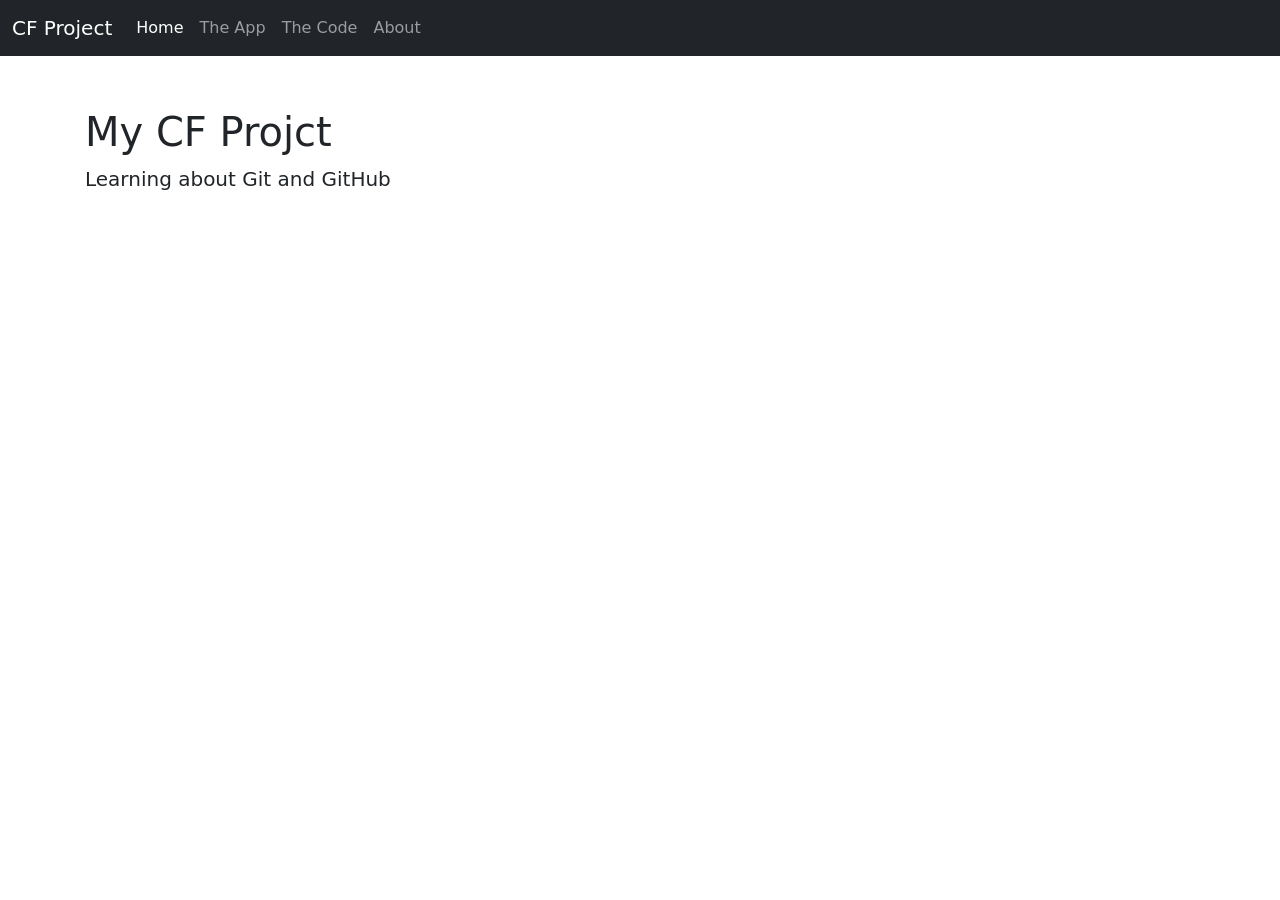
<file: index.html>
<!doctype html>
<html lang="en">

<head>
    <title>CF Project</title>
    <!-- Required meta tags -->
    <meta charset="utf-8">
    <meta name="viewport" content="width=device-width, initial-scale=1, shrink-to-fit=no">

    <!-- Bootstrap CSS -->
    <link href="https://cdn.jsdelivr.net/npm/bootstrap@5.1.1/dist/css/bootstrap.min.css" rel="stylesheet"
        integrity="sha384-F3w7mX95PdgyTmZZMECAngseQB83DfGTowi0iMjiWaeVhAn4FJkqJByhZMI3AhiU" crossorigin="anonymous">

    <link href="css/site.css" rel="stylesheet">
    
</head>

<body>

<nav class="navbar navbar-expand-md navbar-dark fixed-top bg-dark">
    <div class="container-fluid">
        <a class="navbar-brand" href="#">CF Project</a>
        <button class="navbar-toggler" type="button" data-bs-toggle="collapse" data-bs-target="#navbarCollapse"
            aria-controls="navbarCollapse" aria-expanded="false" aria-label="Toggle navigation">
            <span class="navbar-toggler-icon"></span>
        </button>
        <div class="collapse navbar-collapse" id="navbarCollapse">
            <ul class="navbar-nav me-auto mb-2 mb-md-0">
                <li class="nav-item">
                    <a class="nav-link active" aria-current="page" href="#">Home</a>
                </li>
                <li class="nav-item">
                    <a class="nav-link" href="#">The App</a>
                </li>
                <li class="nav-item">
                    <a class="nav-link" href="#">The Code</a>
                </li>
                <li class="nav-item">
                    <a class="nav-link" href="#">About</a>
                </li>
            </ul>
        </div>
    </div>
</nav>

<main class="flex-shrink-0">
   <div class="container">
       <h1 class="mt-5">My CF Projct</h1>
       <p class="lead">Learning about Git and GitHub</p>
   </div>
 </main>
    <!-- Bootstrap JS -->
    <script src="https://cdn.jsdelivr.net/npm/bootstrap@5.1.1/dist/js/bootstrap.bundle.min.js"
        integrity="sha384-/bQdsTh/da6pkI1MST/rWKFNjaCP5gBSY4sEBT38Q/9RBh9AH40zEOg7Hlq2THRZ" crossorigin="anonymous">
    </script>
</body>

</html>
</file>
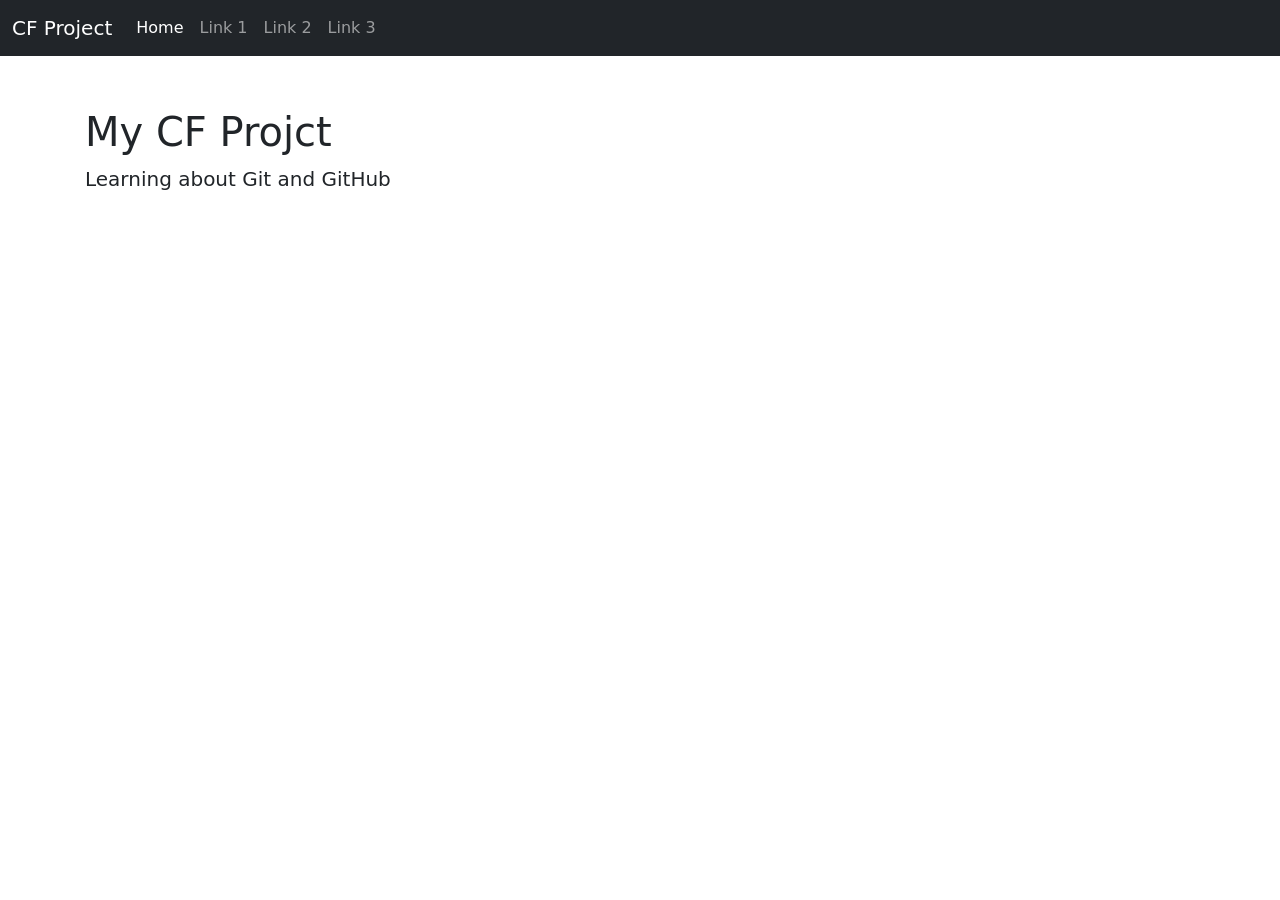
<file: js/index.html>
<!doctype html>
<html lang="en">

<head>
    <title>CF Project</title>
    <!-- Required meta tags -->
    <meta charset="utf-8">
    <meta name="viewport" content="width=device-width, initial-scale=1, shrink-to-fit=no">

    <!-- Bootstrap CSS -->
    <link href="https://cdn.jsdelivr.net/npm/bootstrap@5.1.1/dist/css/bootstrap.min.css" rel="stylesheet"
        integrity="sha384-F3w7mX95PdgyTmZZMECAngseQB83DfGTowi0iMjiWaeVhAn4FJkqJByhZMI3AhiU" crossorigin="anonymous">

   <!-- Convert this to an external style sheet -->
   <style>
       main>.container {
           padding: 60px 15px 0;
       }
   </style>
</head>

<body>

<nav class="navbar navbar-expand-md navbar-dark fixed-top bg-dark">
    <div class="container-fluid">
        <a class="navbar-brand" href="#">CF Project</a>
        <button class="navbar-toggler" type="button" data-bs-toggle="collapse" data-bs-target="#navbarCollapse"
            aria-controls="navbarCollapse" aria-expanded="false" aria-label="Toggle navigation">
            <span class="navbar-toggler-icon"></span>
        </button>
        <div class="collapse navbar-collapse" id="navbarCollapse">
            <ul class="navbar-nav me-auto mb-2 mb-md-0">
                <li class="nav-item">
                    <a class="nav-link active" aria-current="page" href="#">Home</a>
                </li>
                <li class="nav-item">
                    <a class="nav-link" href="#">Link 1</a>
                </li>
                <li class="nav-item">
                    <a class="nav-link" href="#">Link 2</a>
                </li>
                <li class="nav-item">
                    <a class="nav-link" href="#">Link 3</a>
                </li>
            </ul>
        </div>
    </div>
</nav>

<main class="flex-shrink-0">
   <div class="container">
       <h1 class="mt-5">My CF Projct</h1>
       <p class="lead">Learning about Git and GitHub</p>
   </div>
 </main>
    <!-- Bootstrap JS -->
    <script src="https://cdn.jsdelivr.net/npm/bootstrap@5.1.1/dist/js/bootstrap.bundle.min.js"
        integrity="sha384-/bQdsTh/da6pkI1MST/rWKFNjaCP5gBSY4sEBT38Q/9RBh9AH40zEOg7Hlq2THRZ" crossorigin="anonymous">
    </script>
</body>

</html>
</file>
<file: css/site.css>
main>.container {
           padding: 60px 15px 0;
       }
</file>
